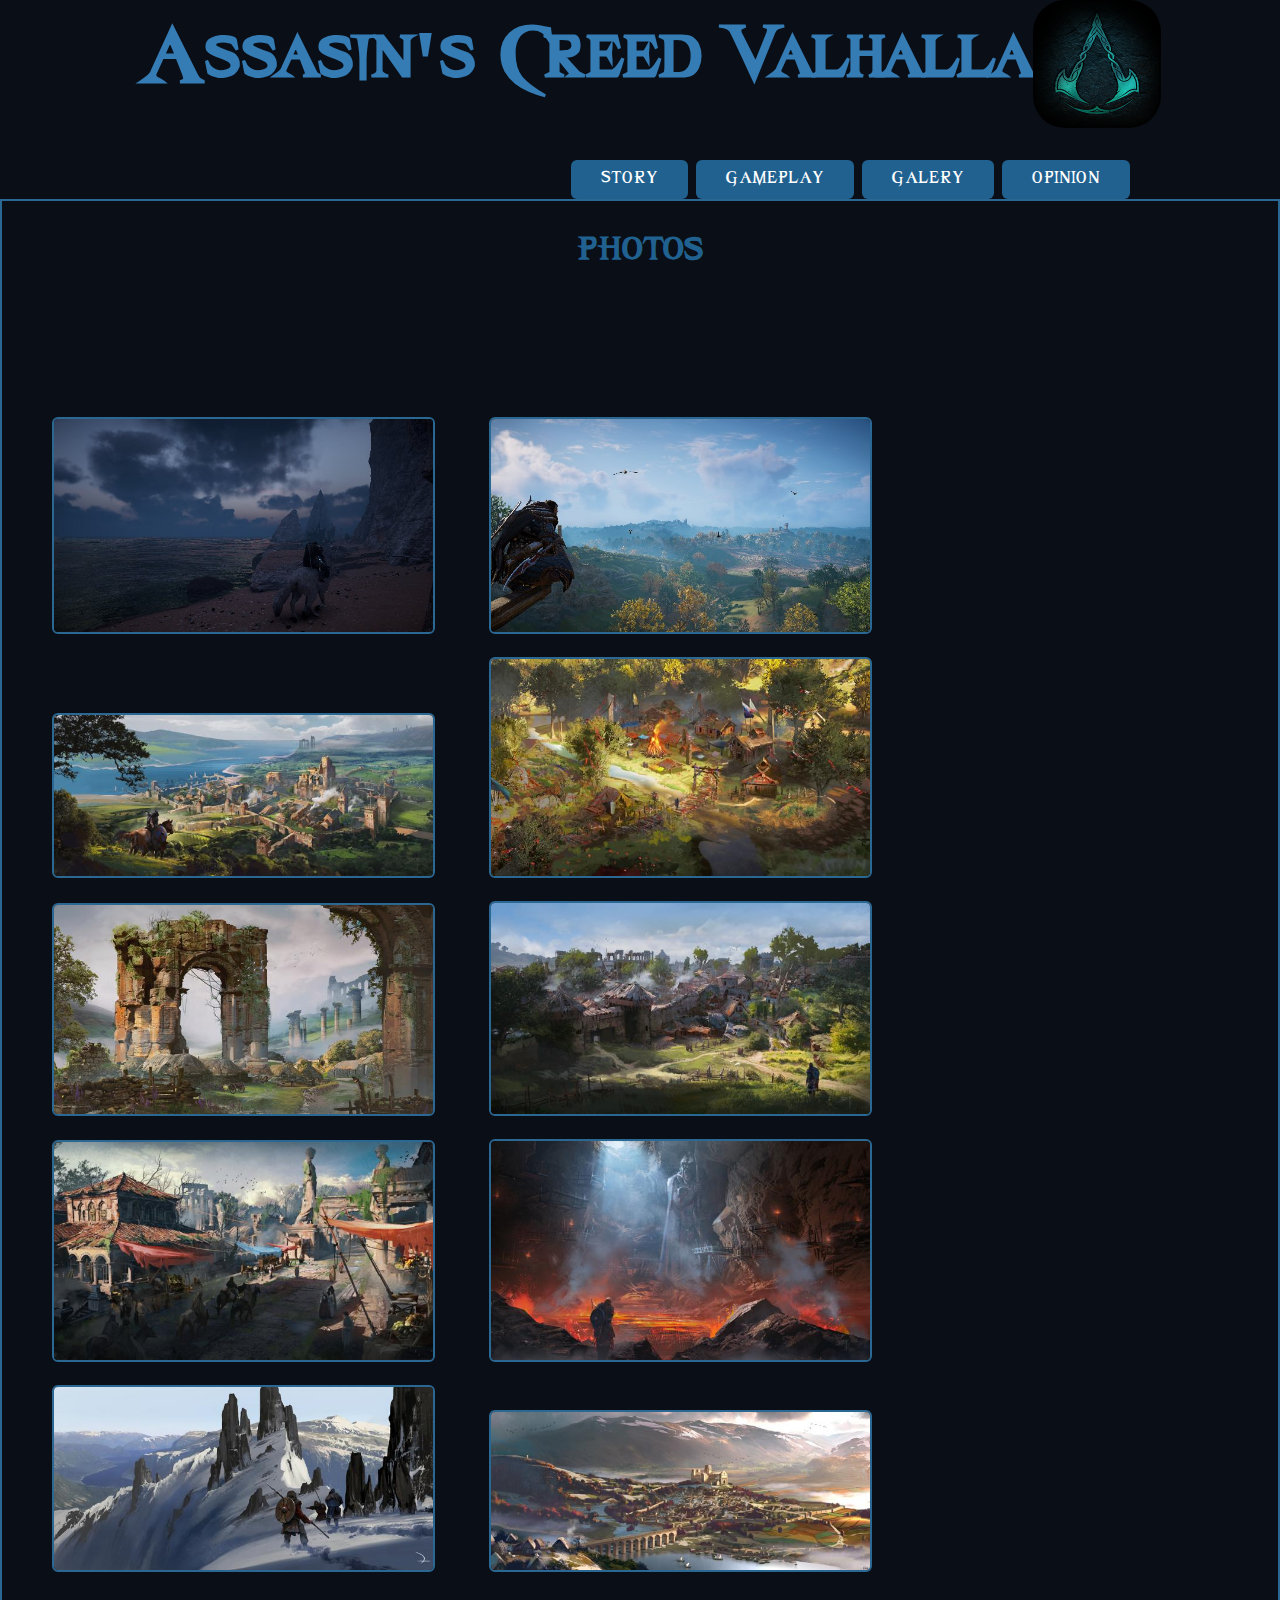
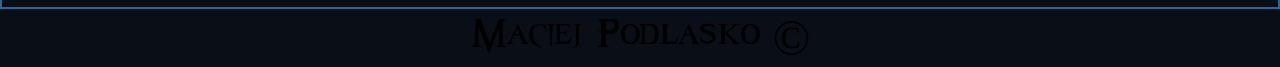
<file: galery.html>
<!DOCTYPE html>
<html lang="pl">
<head>
  <meta charset="UTF-8">
  <meta name="viewport" content="width=device-width, initial-scale=1.0">
  <title>Assasin's Creed Valhalla</title>
  <link rel="stylesheet" href="style.css">
  <link rel="shortcut icon" href="IMG/logo.png" type="image/x-icon">
</head>
<body>
  <header id="naglowek">
    <h1 id="pisanie">Assasin's Creed Valhalla</h1>
    <img src="IMG/logo.png" alt="Logo" id="logo">
  </header>
  <br><br>
  <nav id="nawigacja">
    <ul>
      <li><a href="story.html" class="link">Story</a></li>
      <li><a href="gameplay.html" class="link">Gameplay</a></li>
      <li><a href="galery.html" class="link">Galery</a></li>
      <li><a href="opinion.html" class="link">Opinion</a></li>
    </ul>
  </nav>
  <main id="maingalery">
    <br><br>
    <h2>Photos</h2>
    <br>
    <br><br><br><br><br><br><br><br>
    <img src="IMG/Galery/obz1.jpg" alt="obz1">
    <img src="IMG/Galery/obz2.jpg" alt="obz2">
    <img src="IMG/Galery/obz3.jpg" alt="obz3">
    <img src="IMG/Galery/obz4.jpg" alt="obz4">
    <img src="IMG/Galery/obz5.jpg" alt="obz5">
    <img src="IMG/Galery/obz6.jpg" alt="obz6">
    <img src="IMG/Galery/obz7.jpg" alt="obz7">
    <img src="IMG/Galery/obz8.jpg" alt="obz8">
    <img src="IMG/Galery/obz9.jpg" alt="obz9">
    <img src="IMG/Galery/obz10.jpg" alt="obz10">


    <button><a href="index.html">BACK</a></button>
  </main>
  <footer id="stopka">
    <p>Maciej Podlasko &copy;</p>
  </footer>
</body>
</html>
</file>
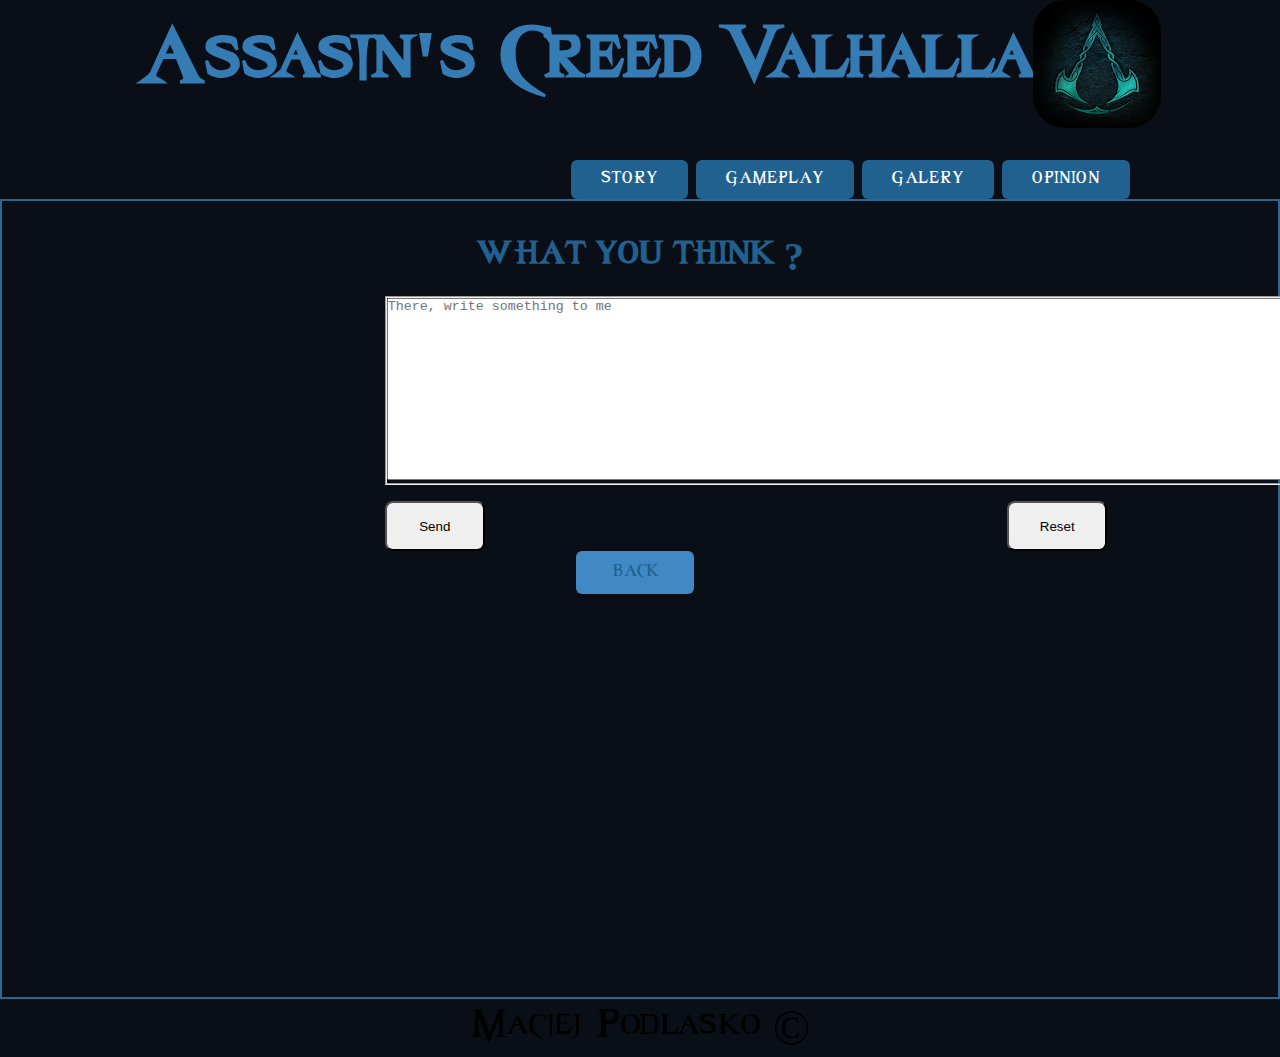
<file: opinion.html>
<!DOCTYPE html>
<html lang="pl">
<head>
  <meta charset="UTF-8">
  <meta name="viewport" content="width=device-width, initial-scale=1.0">
  <title>Assasin's Creed Valhalla</title>
  <link rel="stylesheet" href="style.css">
  <link rel="shortcut icon" href="IMG/logo.png" type="image/x-icon">
</head>
<body>
  <header id="naglowek">
    <h1 id="pisanie">Assasin's Creed Valhalla</h1>
    <img src="IMG/logo.png" alt="Logo" id="logo">
  </header>
  <br><br>
  <nav id="nawigacja">
    <ul>
      <li><a href="story.html" class="link">Story</a></li>
      <li><a href="gameplay.html" class="link">Gameplay</a></li>
      <li><a href="galery.html" class="link">Galery</a></li>
      <li><a href="" class="link">Opinion</a></li>
    </ul>
  </nav>
  <main id="mainstory">
    <br><br>
    <h2>What you think ?</h2>
    <br>
    <form action="mailto:maciej.podlasko@zse.krakow.pl">
        <fieldset >
            <textarea name="uwagi" cols="120" rows="12" placeholder="There, write something to me"></textarea>
        </fieldset>
        <br>
        <div >
            <input type="submit" value="Send" id="inp">
            &nbsp;
            <input type="reset" value="Reset" height="40px" id="inp2">
            &nbsp;
        </div>
    </form>
    <button><a href="index.html">BACK</a></button>
  </main>
  <footer id="stopka">
    <p>Maciej Podlasko &copy;</p>
  </footer>
</body>
</html>
</file>
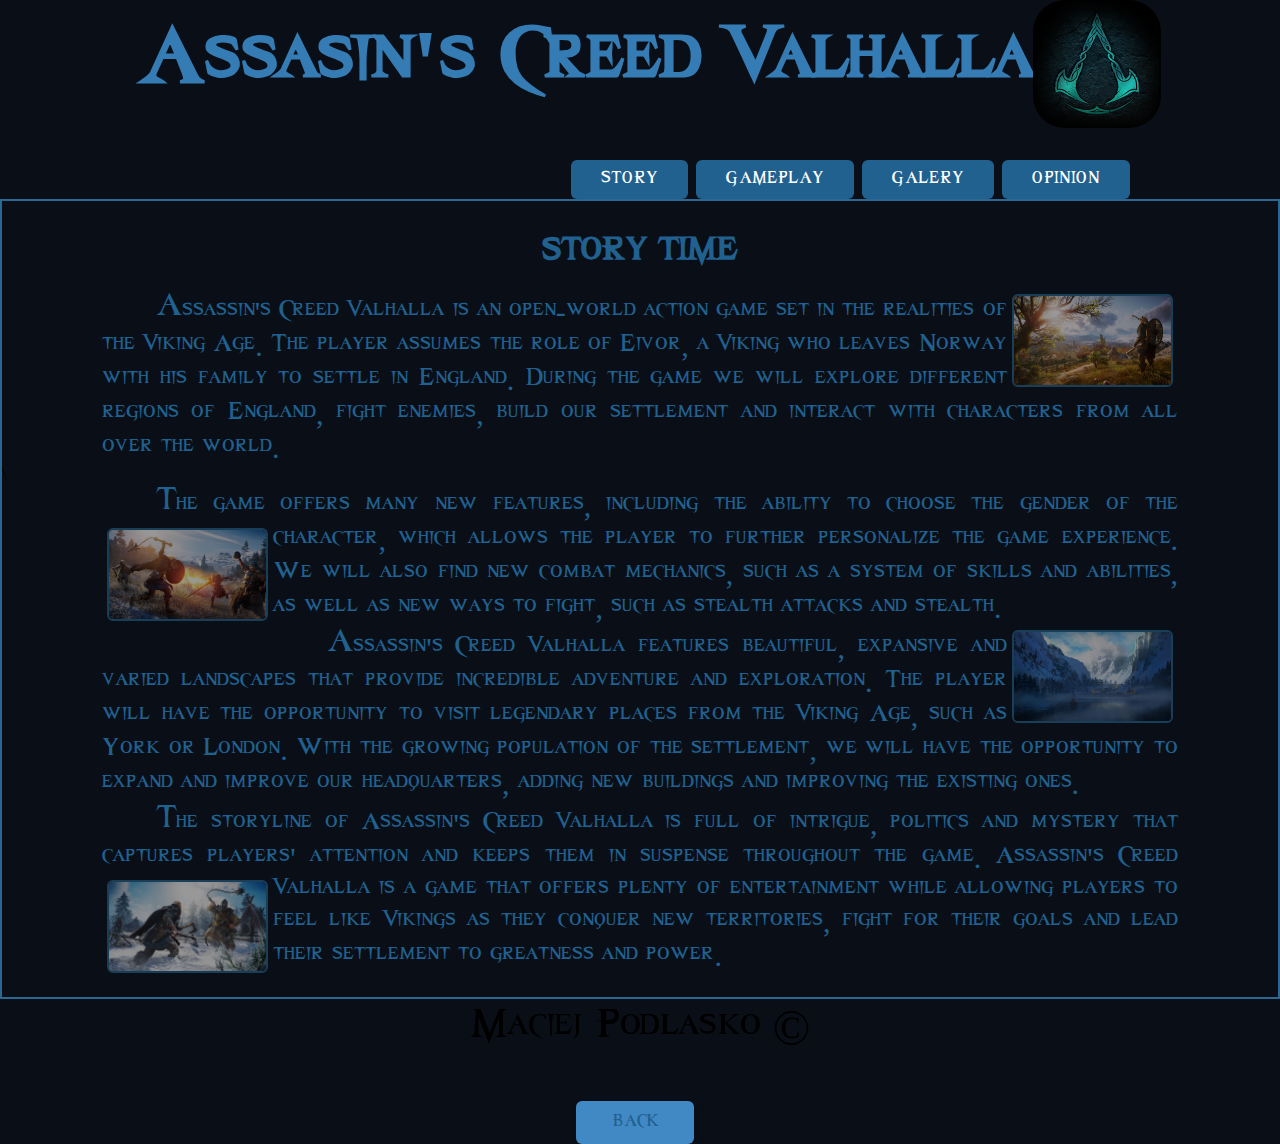
<file: story.html>
<!DOCTYPE html>
<html lang="pl">
<head>
  <meta charset="UTF-8">
  <meta name="viewport" content="width=device-width, initial-scale=1.0">
  <title>Assasin's Creed Valhalla</title>
  <link rel="stylesheet" href="style.css">
  <link rel="shortcut icon" href="IMG/logo.png" type="image/x-icon">
</head>
<body>
  <header id="naglowek">
    <h1 id="pisanie">Assasin's Creed Valhalla</h1>
    <img src="IMG/logo.png" alt="Logo" id="logo">
  </header>
  <br><br>
  <nav id="nawigacja">
    <ul>
      <li><a href="story.html" class="link">Story</a></li>
      <li><a href="gameplay.html" class="link">Gameplay</a></li>
      <li><a href="galery.html" class="link">Galery</a></li>
      <li><a href="opinion.html" class="link">Opinion</a></li>
    </ul>
  </nav>
  <main id="mainstory">
    <br><br>
    <h2>Story time</h2>
    <br>
    <section class="storyp">Assassin's Creed Valhalla is an open-world action game set <img src="IMG/obz2.jpg" alt="obz1" class="storyimgp"> in the realities of the Viking Age. The player assumes the role of Eivor, a  Viking who leaves Norway with his family to settle in England. During the game we will explore different regions of England, fight enemies, build our settlement and interact with characters from all over the world.</section>\
    <section class="storyp">The game offers many new features, including the ability to choose the gender of the character, which <img src="IMG/obz1.jpg" alt="obz1" class="storyimgl"> allows the player to further personalize the game experience. We will also find new combat  mechanics, such as a system of skills and abilities, as well as new ways to fight, such as stealth attacks and stealth.</section>
    <section class="storyp">Assassin's Creed Valhalla  <img src="IMG/obz4.jpg" alt="obz2" class="storyimgp">features beautiful, expansive and varied landscapes that provide incredible adventure and exploration. The player will have the opportunity to visit legendary places  from the Viking Age, such as York or London. With the growing population of the settlement, we will have the opportunity to expand and improve our headquarters, adding new buildings and improving the existing ones.</section>
    <section class="storyp">The storyline of Assassin's Creed Valhalla is full of intrigue, politics and mystery that captures players' attention and keeps them in suspense throughout the game. Assassin's Creed Valhalla is a game that offers plenty of <img src="IMG/obz3.jpg" alt="obz3" class="storyimgl"> entertainment while allowing players to feel like Vikings as they conquer new territories, fight for their goals and lead their settlement to greatness and power.</section> 
    <br><br><br><br><br><br><br><br>
    <button><a href="index.html">BACK</a></button>
  </main>
  <footer id="stopka">
    <p>Maciej Podlasko &copy;</p>
  </footer>
</body>
</html>
</file>
<file: style.css>
*{
    margin: 0;
    padding: 0;
    box-sizing: border-box;
}
body{
    background-color: rgb(10, 15, 23);
    height: auto;
    font-family: Asasin;
}
nav ul li{
    display: inline;
}
a{
    text-decoration: none;
    color: rgb(33, 97, 144);
    text-transform: uppercase;
}
a:hover{
    transition: background-color 0.3s ease;
}
main{
    border: 2px solid rgb(42, 103, 146);
}
button {
    padding: 12px 36px;
    background-color: #4189c4;
    color: #fff;
    border: none;
    border-radius: 6px;
    box-shadow: 0 2px 4px rgba(0,0,0,0.2);
    transition: all 0.2s ease-in-out;
    position: relative;
    left: 45%;
    font-family: Asasin;
    font-size: 20px;
}
  
button:hover {
    background-color: #1976D2;
    box-shadow: 0 4px 6px rgba(0,0,0,0.2);
}
#pisanie{
    color: #357bb4;
}  
#naglowek{
    display: flex;
    flex-direction: row;
    align-items: center;
    justify-content: center;
    font-size: 50px;
    padding-left: 20px;
    margin-right: 20px;
    width: 100%;
}
#nawigacja{
    display: flex;
    justify-content: right;
    margin-right: 150px;
    font-size: 30px;
}
#logo{
    border-radius: 25%;
    position: sticky !important;
}
#stopka{
    display: flex;
    justify-content: center;
    align-items: end;
    font-size: 50px;
}
#tlo {
    background-image: url(IMG/tlo.jpg);
    background-size: cover;
    background-position: center center;
    filter: brightness(60%);
    height: 1000px;
}
#strglowna{
    display: flex;
    justify-content: center;
    font-size: 60px;
    text-transform: uppercase;
    color: rgb(219, 212, 212);
}
#tekst {
    font-size: 100px;
    position: absolute;
    height: 100%;
    width: 100%;
    color: rgb(33, 97, 144);
    text-align: center;
    padding: 50px;
    text-transform: uppercase;
}
@font-face {
    font-family: "Asasin";
    src: url(FONTS/Van_Helsing/van_helsing.ttf);
}
.link {
    display: inline-block;
    padding: 10px 30px;
    font-size: 20px;
    border-radius: 6px;
    background-color: rgb(33, 97, 144);
    color: #fff;
    text-align: center;
    cursor: pointer;
    transition: background-color 0.3s ease;
}
.link:hover {
    background-color: #2E8B57;
}
.link:active {
    background-color: #228B22;
    transform: translateY(2px);
}
.link:focus {
    outline: none;
    box-shadow: 0 0 5px rgba(0,0,0,0.5);
}
h1 {
  position: relative;
}

h1::before {
  content: "";
  position: absolute;
  top: 90px;
  left: 0;
  height: 3%;
  width: 20px;
  background: linear-gradient(to right, black, rgb(33, 97, 144));
  transform: scaleX(0);
  transform-origin: left;
  transition: transform 0.3s ease-in-out;
}
h1::after {
    content: "";
    position: absolute;
    top: 10px;
    right: 0;
    height: 3%;
    width: 20px;
    background: linear-gradient(to left, black, rgb(33, 97, 144));
    transform: scaleX(0);
    transform-origin: right;
    transition: transform 0.3s ease-in-out;
  }

h1:hover::before, h1:hover::after {
  transform: scaleX(44);
}
.storyp{
    color: rgb(33, 97, 144);
    font-family: Asasin;
    font-size: 30px;
    text-align: justify;
    text-indent: 5%;
    margin-left: 100px;
    margin-right: 100px;

}
.storyp img{
    filter: brightness(60%);
    border-radius: 6px;
    border: 2px solid rgb(42, 103, 146);
    margin: 5px;
    width: 15%;
    height: auto;
}
.storyp::first-letter{
    font-size: 40px;
}
.storyimgl{
    float: left;
}
.storyimgp{
    float: right;
}
h2{
    text-align: center;
    color: rgb(33, 97, 144);
    font-size: 40px;
    text-transform: uppercase;
}
h3{
    text-align: center;
    color: rgb(33, 97, 144);
    font-size: 30px;
    text-transform: uppercase;
}
#mainstory{
    height: 800px;
}
#info{
    position: fixed;
    width: 15%;
    height: 80px;
    font-family: Asasin;
    font-size: 30px;
    color: gray;
    background-color: rgba(0,0,0,0.3);
    filter: brightness(50%);
}
table tr,td{
    border: 2px solid rgb(42, 103, 146);
}
table{
    border: 2px solid rgb(42, 103, 146);
    color: white;
    width: 35%;
    margin-left: 16%;
}
.nazwa{
    text-align: center;
    padding: 3px;
    font-size: 35px;
    color: white;
}
.przycisk{
    text-align: center;
    padding: 3px;
    font-size: 20px;
    color: rgb(59, 123, 169);
}
video{
    float: right;
    margin-right: 500px;
    margin-top: 150px;
    width: 400px;
    border: 2px solid rgb(42, 103, 146);
    border-radius: 5%;
}
#statek{
    width: 90%;
    background-image: url(IMG/statek.jpg);
    background-size: 100%;
    background-repeat: no-repeat;
    height: 1000px;
    margin: 0 auto;
}
#naobrazku{
    background-color: rgba(52, 138, 207, 0.5);
    text-align: center;
    font-size: 40px;
}
#horse{
    width: 90%;
    background-image: url(IMG/horse.jpg);
    background-size: 100%;
    background-repeat: no-repeat;
    height: 1200px;
    margin: 0 auto;
}
#wolf{
    width: 90%;
    background-image: url(IMG/wolf.jpg);
    background-size: 100%;
    background-repeat: no-repeat;
    height: 800px;
    margin: 0 auto;
}
#bear{
    width: 90%;
    background-image: url(IMG/bear.jpg);
    background-size: 100%;
    background-repeat: no-repeat;
    height: 1000px;
    margin: 0 auto;
}
#horse, #wolf, #bear, #maingalery img{
    border: 2px solid rgb(42, 103, 146)
}
#postac{
    width: 90%;
    background-image: url(IMG/heroes.jpg);
    background-size: 100%;
    background-repeat: no-repeat;
    height: 900px;
    margin: 0 auto;
}
#maingalery img{
    border-radius: 6px;
    width: 30%;
    align-items: center;
    margin-left: 50px;
    margin-bottom: 20px;
}
#maingalery{
    display: inline-block;
}
form{
    margin: 0 auto;
}
fieldset{
    margin-left: 30%;
    margin-right: 30%;
}
#inp{
    width: 100px;
    height: 50px;
    border-radius: 8px;
    margin-left: 30%;
}
#inp2{
    width: 100px;
    height: 50px;
    border-radius: 8px;
    margin-left: 40%;

}
</file>
